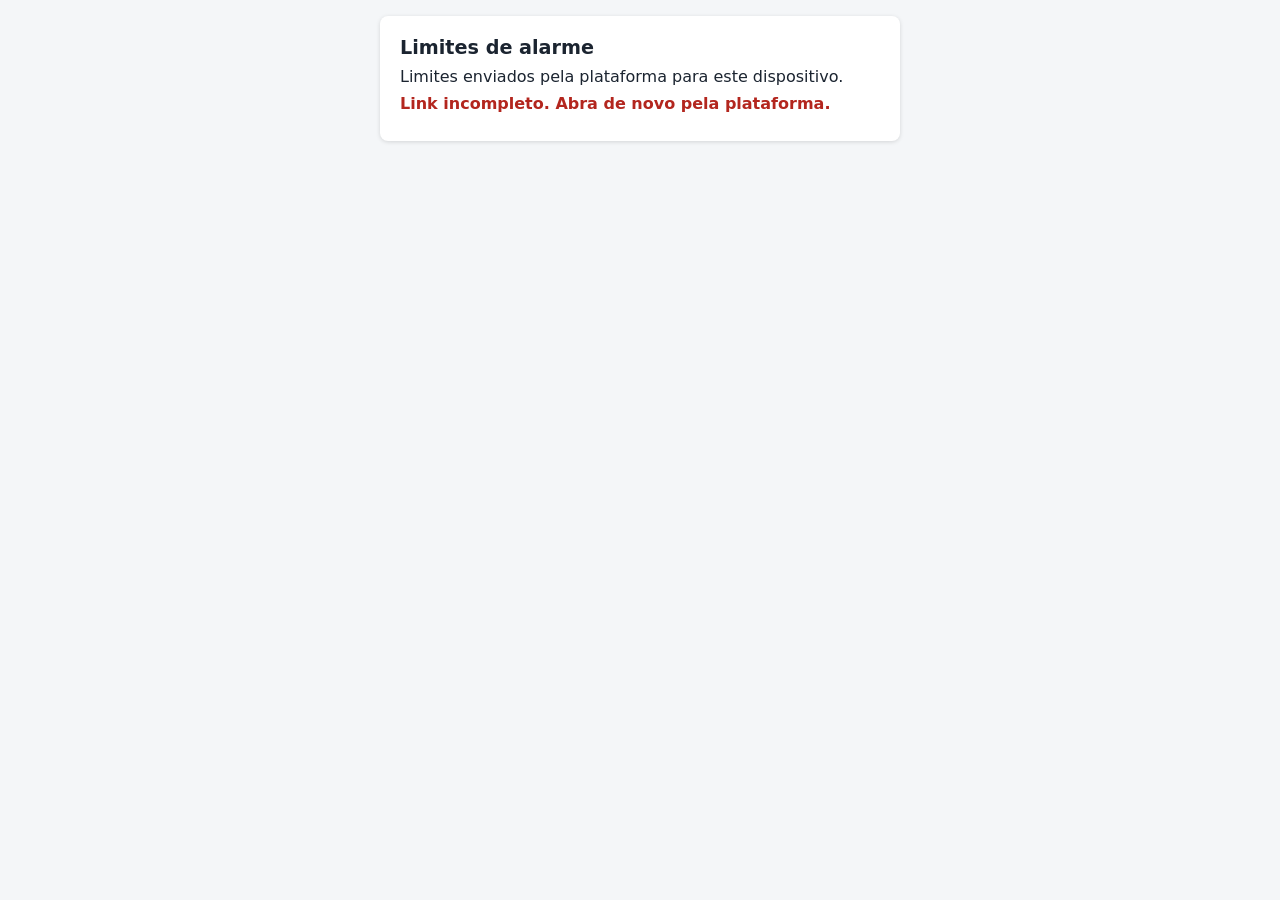
<file: main/www/limites.html>
<!DOCTYPE html>
<html lang="pt-BR">
<head>
<meta charset="UTF-8">
<meta name="viewport" content="width=device-width, initial-scale=1">
<title>Limites de alarme</title>
<style>
body{font-family:system-ui,sans-serif;margin:0;padding:16px;background:#f4f6f8;color:#1b2430}
main{max-width:480px;margin:0 auto;background:#fff;border-radius:8px;padding:20px;box-shadow:0 1px 4px #0002}
h1{font-size:1.2rem;margin:0 0 4px}
p{margin:8px 0}
table{width:100%;border-collapse:collapse;margin:12px 0}
th,td{text-align:left;padding:8px 6px;border-bottom:1px solid #dde3ea;font-size:.95rem}
button{width:100%;padding:12px;font-size:1rem;border:0;border-radius:6px;background:#0b6bcb;color:#fff;cursor:pointer}
button:disabled{opacity:.6;cursor:wait}
#msg{font-weight:600}
.ok{color:#17803d}.err{color:#b3261e}
</style>
</head>
<body>
<main>
<h1>Limites de alarme</h1>
<p>Limites enviados pela plataforma para este dispositivo.</p>
<div id="body" hidden>
<table>
<thead><tr><th>Canal</th><th>Situação</th><th>Mínimo</th><th>Máximo</th></tr></thead>
<tbody id="rows"></tbody>
</table>
<button id="save" type="button">Gravar no dispositivo</button>
</div>
<p id="msg" role="status"></p>
</main>
<script>
(function(){
var NAMES=["Temperatura","Umidade","Termopar"],KEYS=["temp","hum","tc"];
function num(s,lo,hi){
  var m=/^(-?)(\d+)/.exec(s);
  if(!m)return null;
  var v=parseInt(m[2],10);
  if(v>100000)return null;
  if(m[1])v=-v;
  if(v<lo||v>hi)return null;
  return {v:v,rest:s.slice(m[0].length)};
}
function lit(s,t){return s.indexOf(t)===0?s.slice(t.length):null}
function parse(frag){
  var s=frag;
  if(s.charAt(0)==="#")s=s.slice(1);
  s=lit(s,"v=");
  if(s===null)return null;
  var r=num(s,1,32767);
  if(!r)return null;
  var out={version:r.v,ch:[]};
  s=r.rest;
  for(var i=0;i<3;i++){
    s=lit(s,"&c"+i+"=");
    if(s===null)return null;
    var f=num(s,0,3);if(!f)return null;
    s=lit(f.rest,",");if(s===null)return null;
    var lo=num(s,-32768,32767);if(!lo)return null;
    s=lit(lo.rest,",");if(s===null)return null;
    var hi=num(s,-32768,32767);if(!hi)return null;
    s=hi.rest;
    out.ch.push({on:(f.v&1)!==0,keep:(f.v&2)!==0,low:lo.v,high:hi.v});
  }
  return s===""?out:null;
}
window.parseLimitsFragment=parse;
var msg=document.getElementById("msg");
function say(t,cls){msg.textContent=t;msg.className=cls||""}
function cell(tr,t){var td=document.createElement("td");td.textContent=t;tr.appendChild(td)}
var data=parse(location.hash);
if(!data){say("Link incompleto. Abra de novo pela plataforma.","err");return}
var rows=document.getElementById("rows");
data.ch.forEach(function(c,i){
  var tr=document.createElement("tr");
  cell(tr,NAMES[i]);
  cell(tr,c.keep?"Manter o do dispositivo":(c.on?"Ativo":"Desligado"));
  var show=!c.keep&&c.on;
  cell(tr,show?(c.low/10).toFixed(1):"-");
  cell(tr,show?(c.high/10).toFixed(1):"-");
  rows.appendChild(tr);
});
document.getElementById("body").hidden=false;
var btn=document.getElementById("save");
btn.addEventListener("click",function(){
  var b={limits_version:data.version};
  data.ch.forEach(function(c,i){
    if(c.keep)return;
    b["alarm_"+KEYS[i]+"_enabled"]=c.on;
    b["alarm_"+KEYS[i]+"_low"]=c.low/10;
    b["alarm_"+KEYS[i]+"_high"]=c.high/10;
  });
  btn.disabled=true;
  say("Gravando...");
  fetch("/api/sensors/config",{method:"POST",headers:{"Content-Type":"application/json"},credentials:"same-origin",body:JSON.stringify(b)})
  .then(function(r){
    return r.text().then(function(t){
      var j=null;try{j=JSON.parse(t)}catch(e){}
      if(r.ok&&j&&j.success){say("Limites gravados. A plataforma confirma no próximo evento. Pode fechar esta aba.","ok")}
      else if(j&&j.message){say(j.message,"err");btn.disabled=false}
      else{say("Resposta inesperada do dispositivo (HTTP "+r.status+").","err");btn.disabled=false}
    });
  })
  .catch(function(){say("Falha de comunicação com o dispositivo. Tente novamente.","err");btn.disabled=false});
});
})();
</script>
</body>
</html>
</file>
